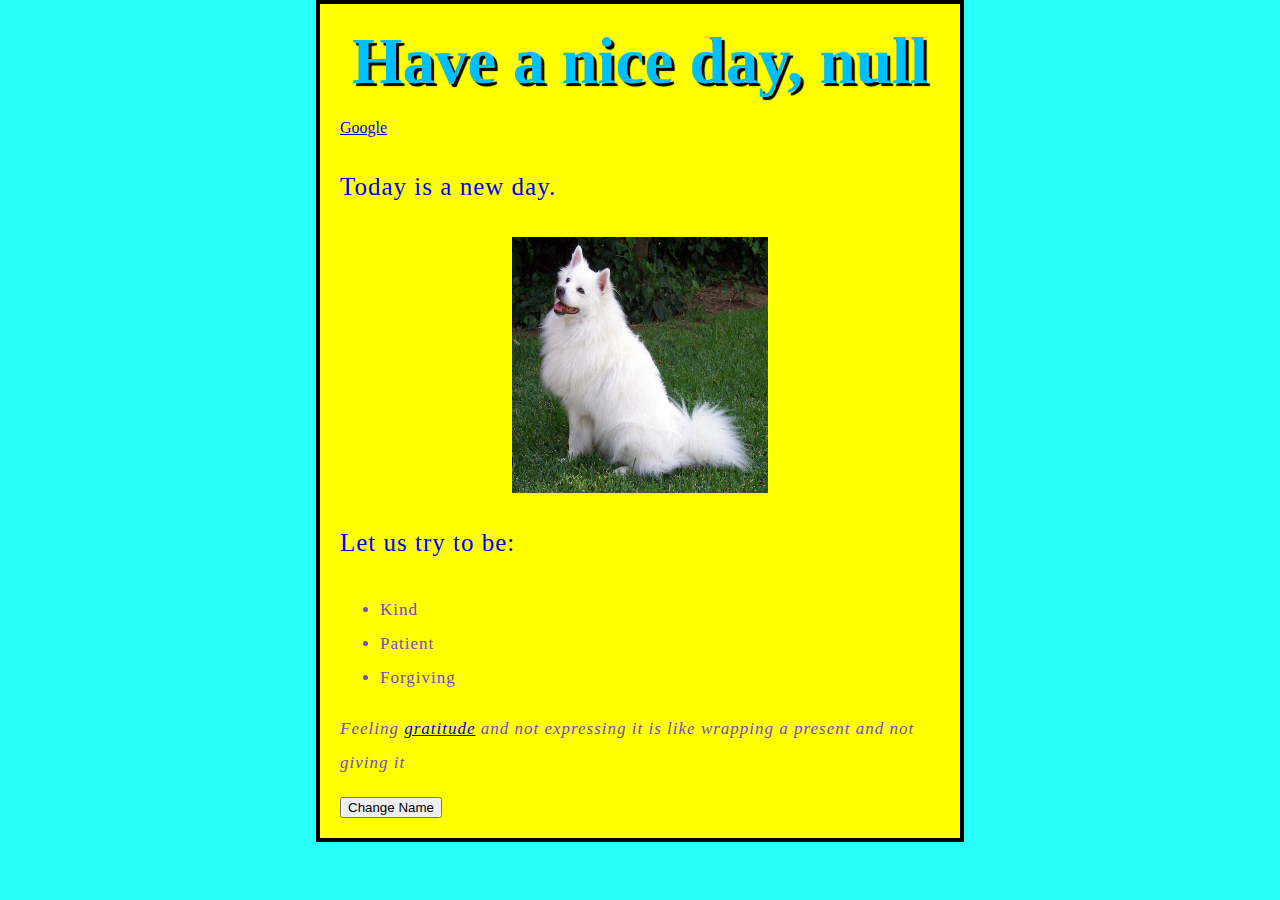
<file: HTML_Practic/index.html>
<!DOCTYPE html>
<html lang="en">
<head>
    <meta charset="UTF-8">
    <meta http-equiv="X-UA-Compatible" content="IE=edge">
    <meta name="viewport" content="width=device-width, initial-scale=1.0">
    <title>sample page</title>
    <script src="https://ajax.googleapis.com/ajax/libs/jquery/3.6.0/jquery.min.js"></script>
    <link rel="stylesheet" href="mystyle.css">
</head>
<body>
    <h1>Hello World!</h1>
    <a href="https://www.google.com/">Google</a>
    <p class="pera">Today is a new day.</p>
    <img src="images/puppy.jpg" alt="puppy image" style="height: 256px; width: 256px;">
    <p class="pera">Let us try to be:</p>

    <ul>
        <li>Kind</li>
        <li>Patient</li>
        <li>Forgiving</li>
    </ul>
    <p id="quote">Feeling <a href="http://quotesforthough.com">gratitude</a> and not expressing it is like wrapping a present and not giving it</p>
    <button>Change Name</button>
    <script src="javascripts/mycripts.js"></script>
    
</body>
</html>
</file>
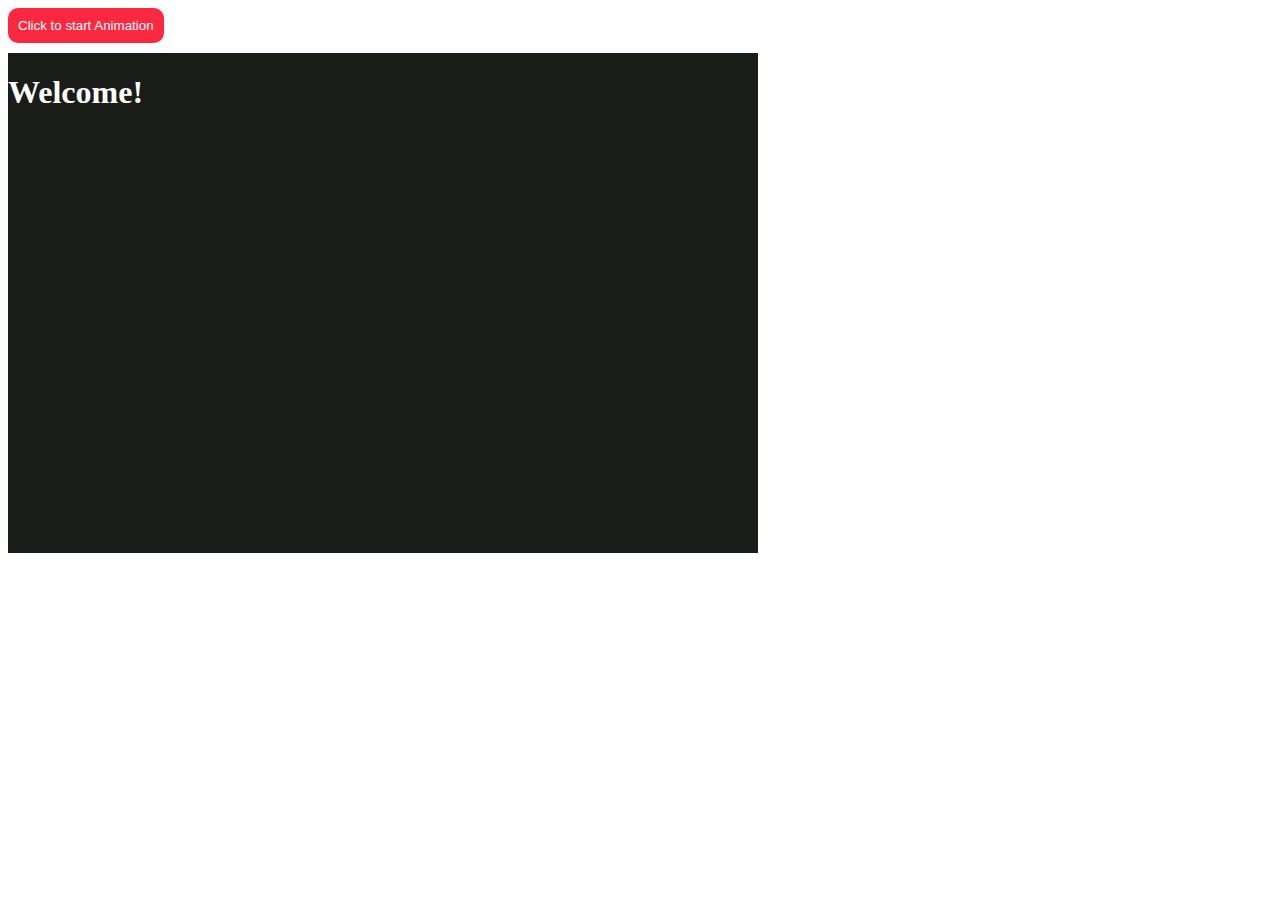
<file: HTML_Practic/animation.html>
<!DOCTYPE html>
<html lang="en">
<head>
    <meta charset="UTF-8">
    <meta http-equiv="X-UA-Compatible" content="IE=edge">
    <meta name="viewport" content="width=device-width, initial-scale=1.0">
    <script src="https://ajax.googleapis.com/ajax/libs/jquery/3.6.0/jquery.min.js"></script>
    <title>Animation</title>
    <script>
        $(document).ready(function(){
        $(document).click(function(){
        $("div").animate({left: '200px'},"slow");
        $("div").animate({fontSize: '5rem'},"slow");    
        });
        });
            
    </script>
</head>
<body>
  
    <button style="background-color: #fa2840; color: #fff; border: none; border-radius: 10PX; margin-bottom: 10px;padding: 10px;">Click to start Animation</button>
    <div style="background: #1a1c18; height: 500px; width: 750px; position: absolute;color: #fff;"><h1>Welcome!</h1></div>
    
</body>
</html>
</file>
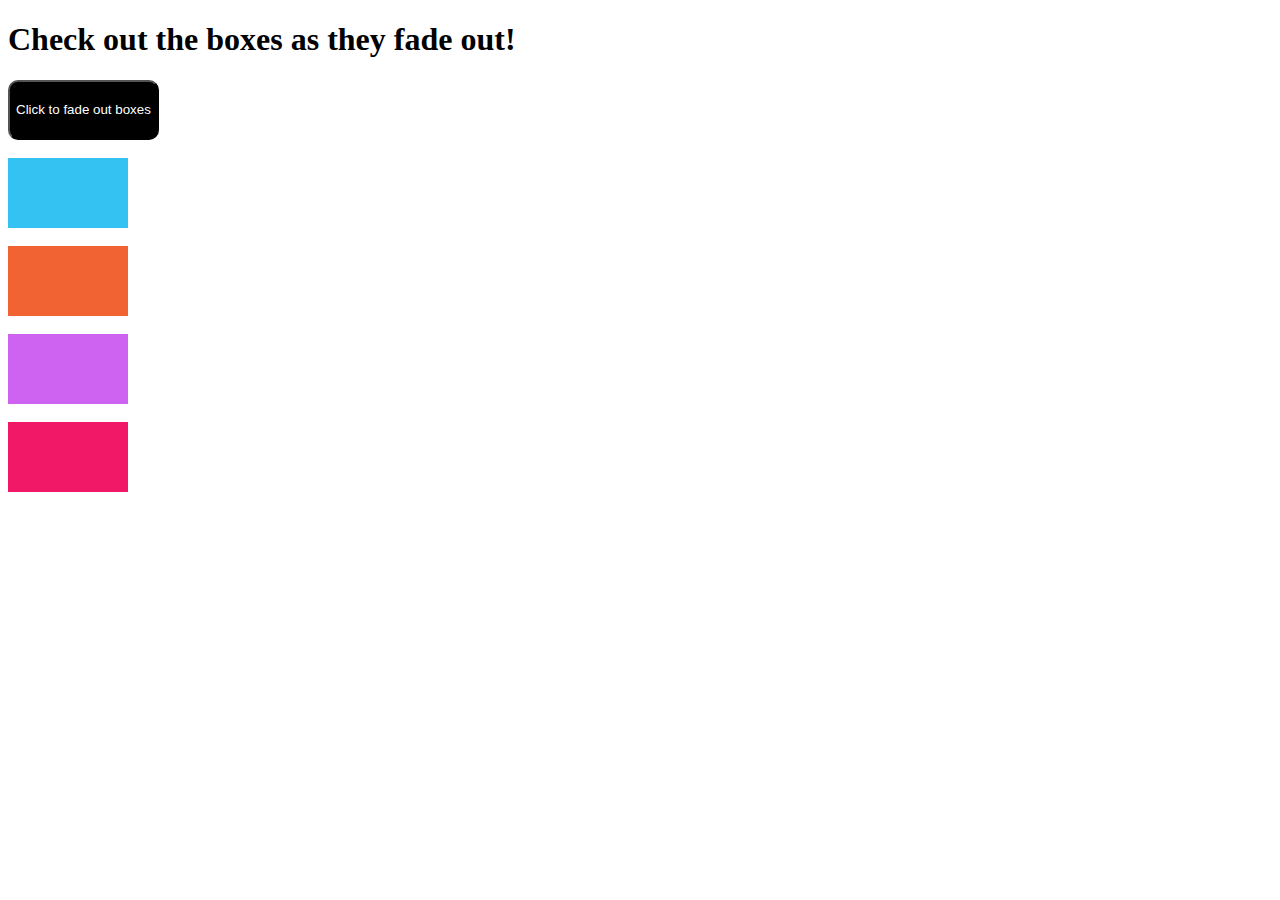
<file: HTML_Practic/fadeout.html>
<!DOCTYPE html>
<html lang="en">
<head>
    <meta charset="UTF-8">
    <meta http-equiv="X-UA-Compatible" content="IE=edge">
    <meta name="viewport" content="width=device-width, initial-scale=1.0">
    <title>FadeOut Effects</title>
    <script src="https://ajax.googleapis.com/ajax/libs/jquery/3.6.0/jquery.min.js"></script>
    <script>
        $(document).ready(function(){
            $("button").click(function(){
                $("#box1").fadeTo("slow",0.25);
                $("#box2").fadeTo("slow",0.40);
                $("#box3").fadeTo("slow",0.15);
                $("#box4").fadeTo("slow",0.30);
            })
        });
    </script>
    <style>
      button{background-color: black; color: white; height: 60px; border-radius: 10px;}
        
    </style>
</head>
<body>
    <h1>Check out the boxes as they fade out!</h1>

    <button>Click to fade out boxes</button><br><br>
   
    <div id="box1" style="width: 120px; height: 70px; background-color: #33c2f2;"></div><br>
    <div id="box2" style="width: 120px; height: 70px; background-color: #f26333;"></div><br>
    <div id="box3" style="width: 120px; height: 70px; background-color: #ce63f2;"></div><br>
    <div id="box4" style="width: 120px; height: 70px; background-color: #f01867;"></div><br>
    

    
</body>
</html>
</file>
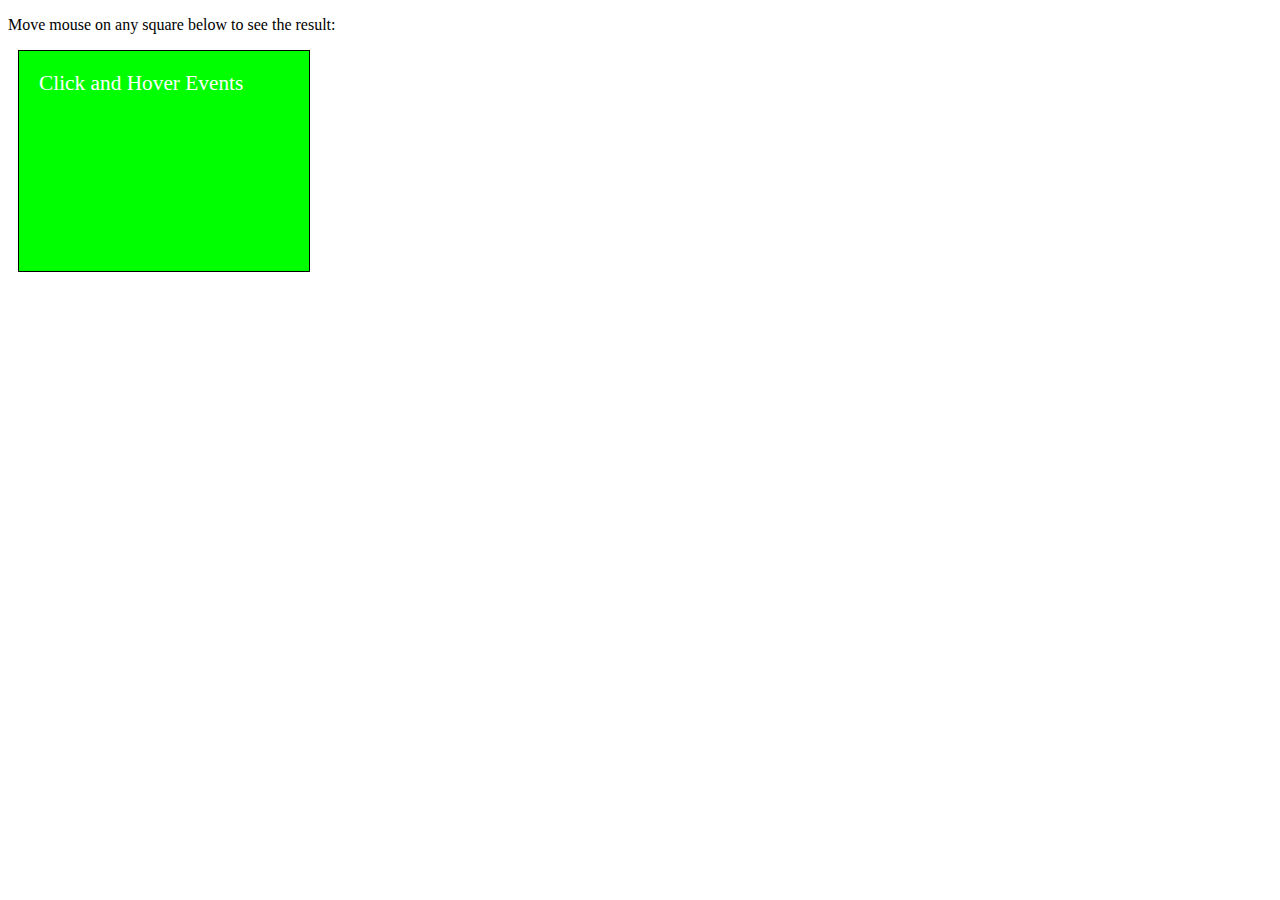
<file: HTML_Practic/hoverandclick.html>
<!DOCTYPE html>
<html lang="en">
<head>
    <meta charset="UTF-8">
    <meta http-equiv="X-UA-Compatible" content="IE=edge">
    <meta name="viewport" content="width=device-width, initial-scale=1.0">
    <title>JQuery Event Handlers</title>
    <script src="https://ajax.googleapis.com/ajax/libs/jquery/3.6.0/jquery.min.js"></script>
    <script>
        $(document).ready(function(){
            $('div').hover(
                function(){
                    $(this).css({"background-color":"red"});
                },
                function(){
                    $(this).css({"background-color":"blue"});
                });
                $('div').dblclick(
                function(){
                    $(this).css({"background-color":"green"});
                });
                $('div').click(
                function(){
                    $(this).css({"background-color":"purple"});


                })
        });
    </script>
    <style type="text/css">
        #div {
            width: 250px;
            height: 180px;
            margin: 10px;
            padding: 20px;
            background: #00FF00;
            border: 1px solid black;
            font-size: 16pt;
            color: #fff;
        }
        button {
            margin: 5pt 5pt 0 0;
        }
    </style>
</head>
<body>
    <p>Move mouse on any square below to see the result:</p>
    <div id="div">Click and Hover Events</div>

    
</body>
</html>
</file>
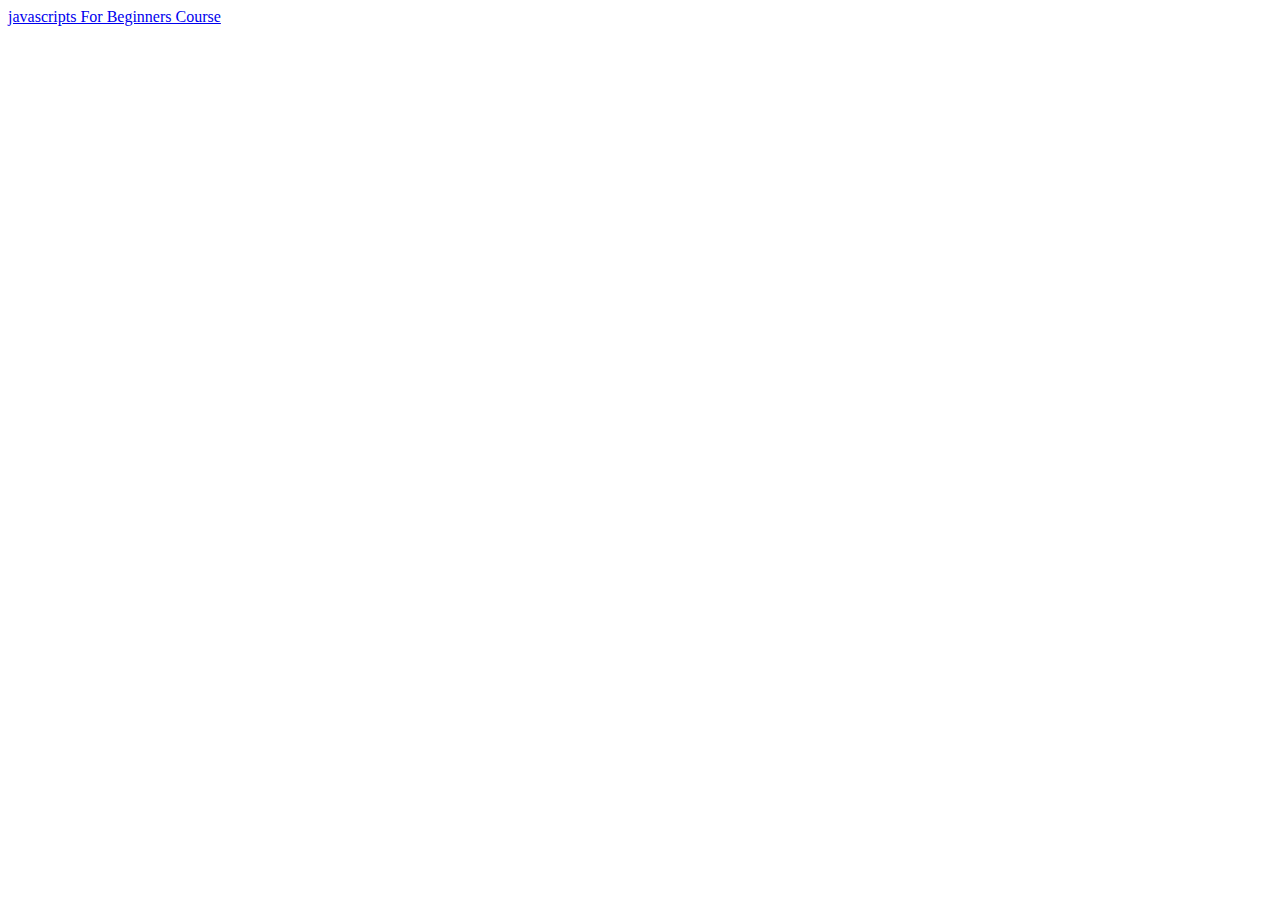
<file: HTML_Practic/jqtest.html>
<!DOCTYPE html>
<html lang="en">
<head>
    <meta charset="UTF-8">
    <meta http-equiv="X-UA-Compatible" content="IE=edge">
    <meta name="viewport" content="width=device-width, initial-scale=1.0">
    <title>Demo</title>
</head>
<body>
    <a href="https://www.udemy.com/courses/development/">javascripts For Beginners Course</a>
    <script jquery.js></script>
    <script src="https://ajax.googleapis.com/ajax/libs/jquery/3.6.0/jquery.min.js"></script>
    
    <script>
        $(document) .ready(function(){
            $("a").click(function(event) {
                alert ("Thanks for visiting!" );
            });
        });
    </script>

</body>
</html>
</file>
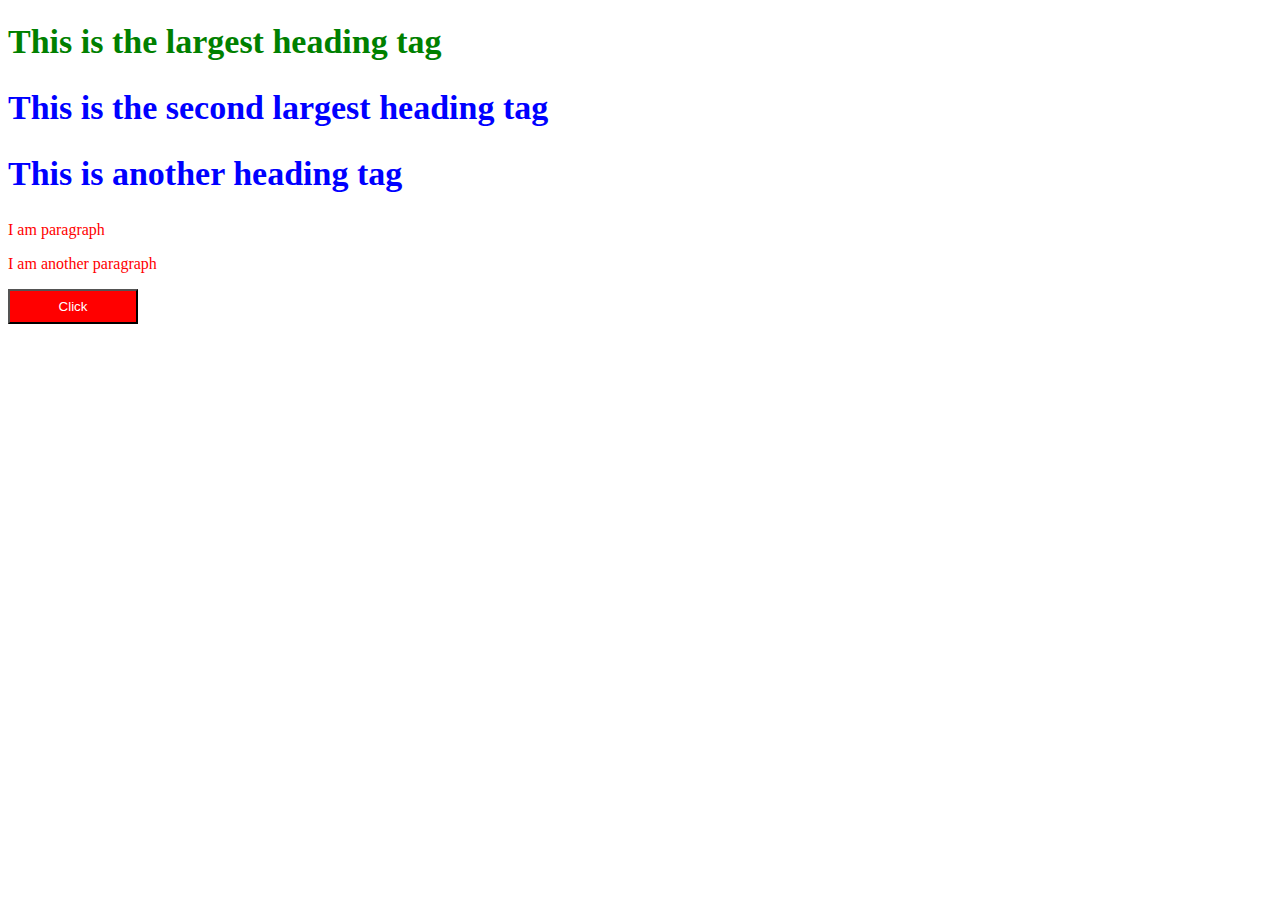
<file: HTML_Practic/selector.html>
<!DOCTYPE html>
<html lang="en">
<head>
    <meta charset="UTF-8">
    <meta http-equiv="X-UA-Compatible" content="IE=edge">
    <meta name="viewport" content="width=device-width, initial-scale=1.0">
    <script src="https://ajax.googleapis.com/ajax/libs/jquery/3.6.0/jquery.min.js"></script>
    <title>Selector</title>
    <script>
        $(document).ready(function(){
            $("button").click(function(){
                // $("h2").hide();
                // $("#heading").hide();
                // $(".para").hide();
                $("*").hide();
                // $("p:first").hide();
                // $(this).hide();
            });
        });
    </script>


    <style>
        h2{ color: blue; font-size: 34px;}
        #heading{ color: green; font-size: 34px;}
        .para {color: red;}
    </style>
</head>
<body>
    <h1 id="heading">This is the largest heading tag</h1>
    <h2>This is the second largest heading tag</h2>
    <h2>This is another heading tag</h2>
    <p class="para">I am paragraph</p>
    <p class="para">I am another paragraph</p>
    <button style="background-color: red; width: 130px; height: 35px; color: white;">Click</button>
    
</body>
</html>
</file>
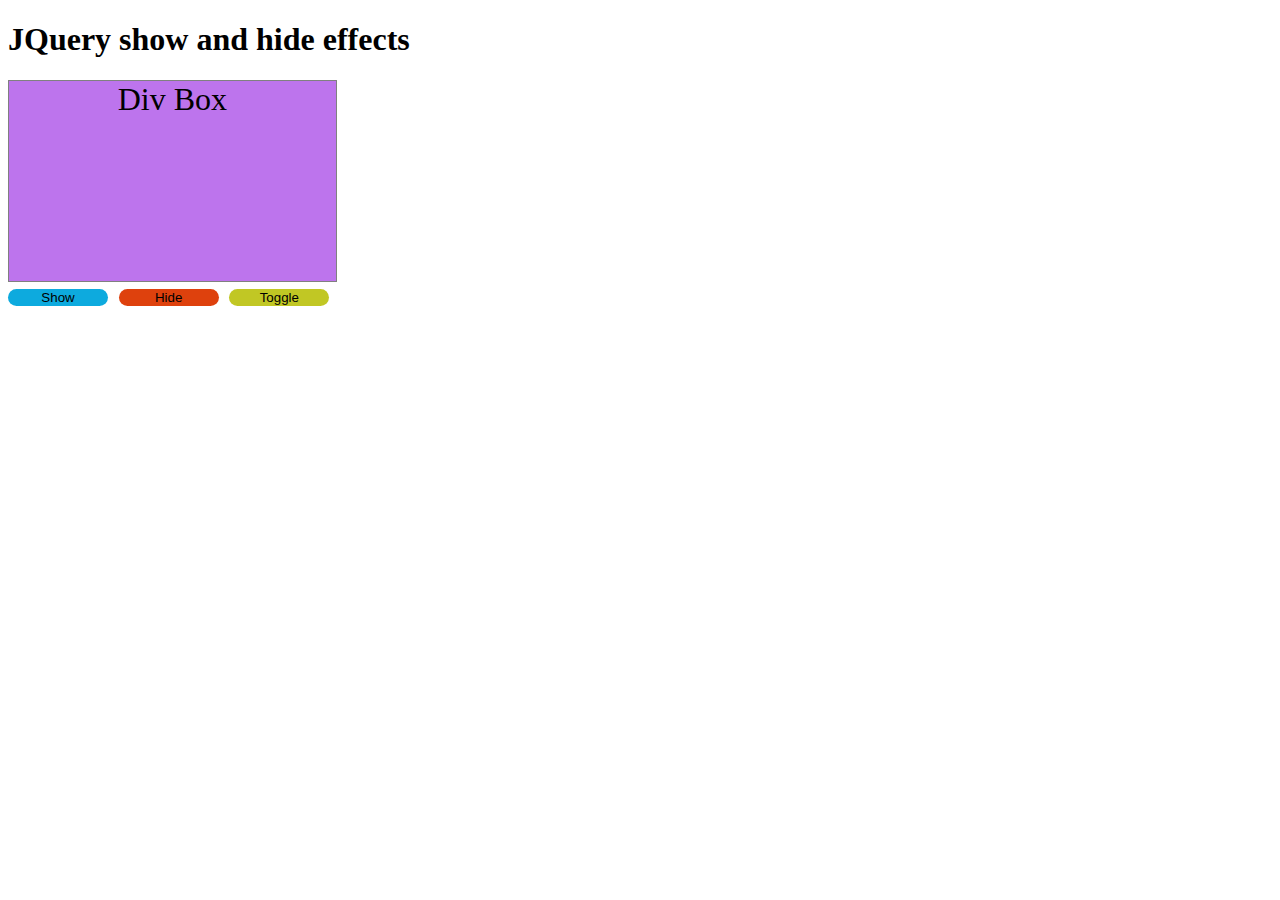
<file: HTML_Practic/showhidetoggle.html>
<!DOCTYPE html>
<html lang="en">
<head>
    <meta charset="UTF-8">
    <meta http-equiv="X-UA-Compatible" content="IE=edge">
    <meta name="viewport" content="width=device-width, initial-scale=1.0">
    <title> Show,Hide,Toggle Effects</title>
    <script src="https://ajax.googleapis.com/ajax/libs/jquery/3.6.0/jquery.min.js"></script>
    <script>
        $(document).ready(function(){
            $("#show").click(function(){
            $("#div").show("fast"); 

            });
            $("#hide").click(function(){
            $("#div").hide(1000,"swing"); 

            });

            $("#toggle").click(function(){
            $("#div").toggle("slow"); 

            });
        });
    </script>
    <style type="text/css">
        #div {
            width: 300px;
            height: 200px;
            text-align: center;
            padding-left: 10pt;
            padding-right: 10pt;
            border: 1px solid gray;
            background-color: #bd74ed;
            font-size: 24pt;
            
        }
        button {
            margin: 5pt 5pt 0 0;
        }
    </style>
</head>
<body>
    <h1>JQuery show and hide effects</h1>
   
    <div id="div">Div Box
        
    </div>
    <button id="show" style="background-color: #0daade; width: 100px; border: none; border-radius: 10PX; margin-bottom: 10px;">Show</button>
    <button id="hide" style="background-color: #de410d; width: 100px; border: none; border-radius: 10PX; margin-bottom: 10px;">Hide</button>
    <button id="toggle" style="background-color: #c1c724; width: 100px; border: none; border-radius: 10PX; margin-bottom: 10px;">Toggle</button>


    
</body>
</html>
</file>
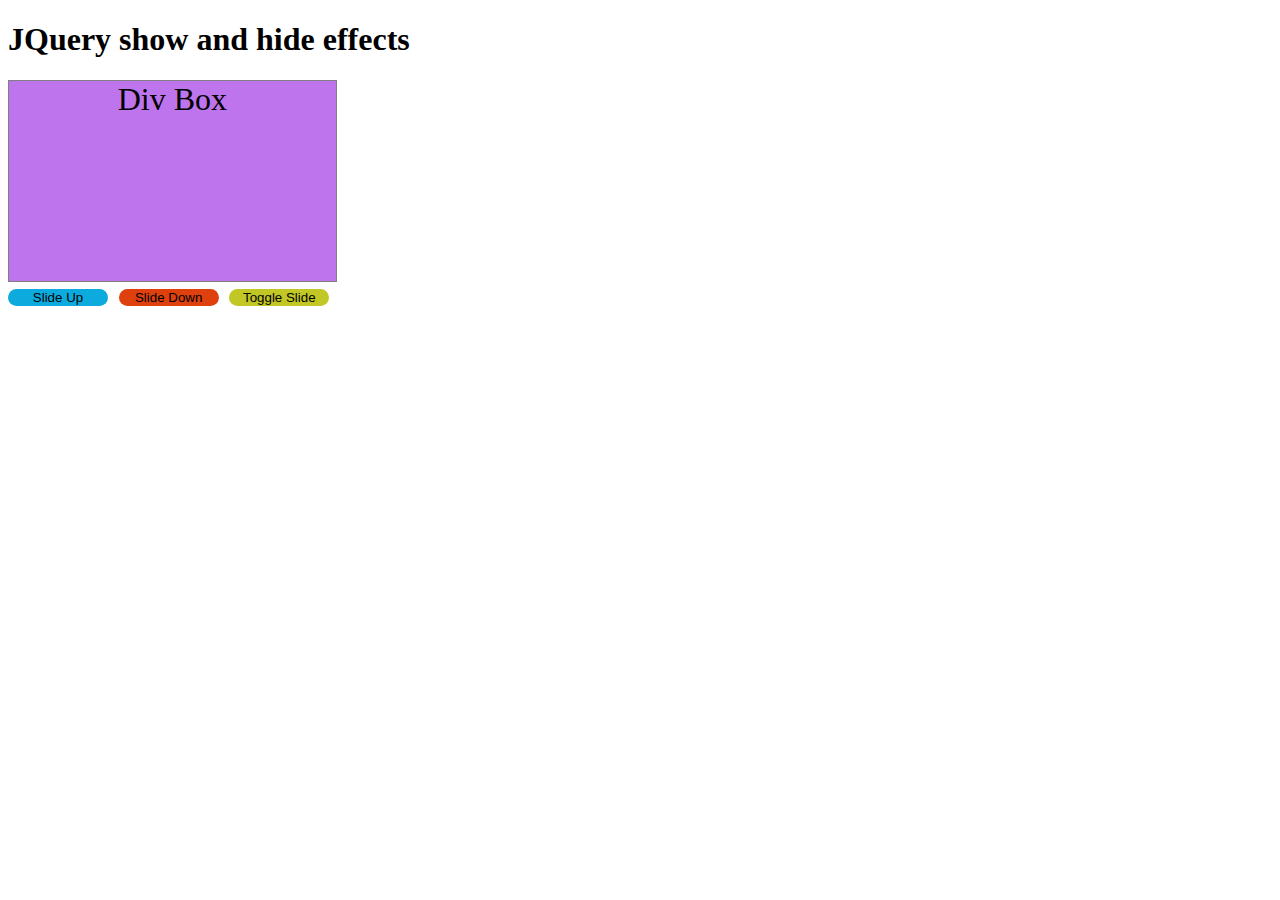
<file: HTML_Practic/slideeffect.html>
<!DOCTYPE html>
<html lang="en">
<head>
    <meta charset="UTF-8">
    <meta http-equiv="X-UA-Compatible" content="IE=edge">
    <meta name="viewport" content="width=device-width, initial-scale=1.0">
    <title>Slider Effects</title>
    <script src="https://ajax.googleapis.com/ajax/libs/jquery/3.6.0/jquery.min.js"></script>
    <script>
        $(document).ready(function(){
            $("#slideup").click(function(){
                $("#div").slideUp("1000"); 

            });
            $("#slidedown").click(function(){
                $("#div").slideDown("fast","linear"); 

            });

            $("#toggle").click(function(){
                $("#div").slideToggle("slow"); 

            });
        });
    </script>
    <style type="text/css">
        #div {
            width: 300px;
            height: 200px;
            text-align: center;
            padding-left: 10pt;
            padding-right: 10pt;
            border: 1px solid gray;
            background-color: #bd74ed;
            font-size: 24pt;
            
        }
        button {
            margin: 5pt 5pt 0 0;
        }
    </style>
</head>
<body>
    <h1>JQuery show and hide effects</h1>
   
    <div id="div">Div Box
        
    </div>
    <button id="slideup" style="background-color: #0daade; width: 100px; border: none; border-radius: 10PX; margin-bottom: 10px;">Slide Up</button>
    <button id="slidedown" style="background-color: #de410d; width: 100px; border: none; border-radius: 10PX; margin-bottom: 10px;">Slide Down</button>
    <button id="toggle" style="background-color: #c1c724; width: 100px; border: none; border-radius: 10PX; margin-bottom: 10px;">Toggle Slide</button>


    
</body>
</html>
</file>
<file: HTML_Practic/mystyle.css>
p,li{
    font-size: 17px;
    line-height: 2;
    letter-spacing: 1px;
    color: rgb(117, 74, 197);
 
}



h1{

    font-size: 65px;
    text-align: center;
    margin: 0;
    padding: 20px 0;
    color: deepskyblue;
    text-shadow: 3px 3px 1px black;
}
#quote{
    font-style: italic;
}
.pera{
    font-size: 25px;
    color:blue;

}
body{
    margin: 0 auto;
    padding: 0 20px 20px 20px;
    width: 600px;
    border: 4px solid black;
    background-color: yellow;
}
html{
    background-color: #27FFF8;
}
img{
    display: block;
    margin: 0 auto;
}
</file>
